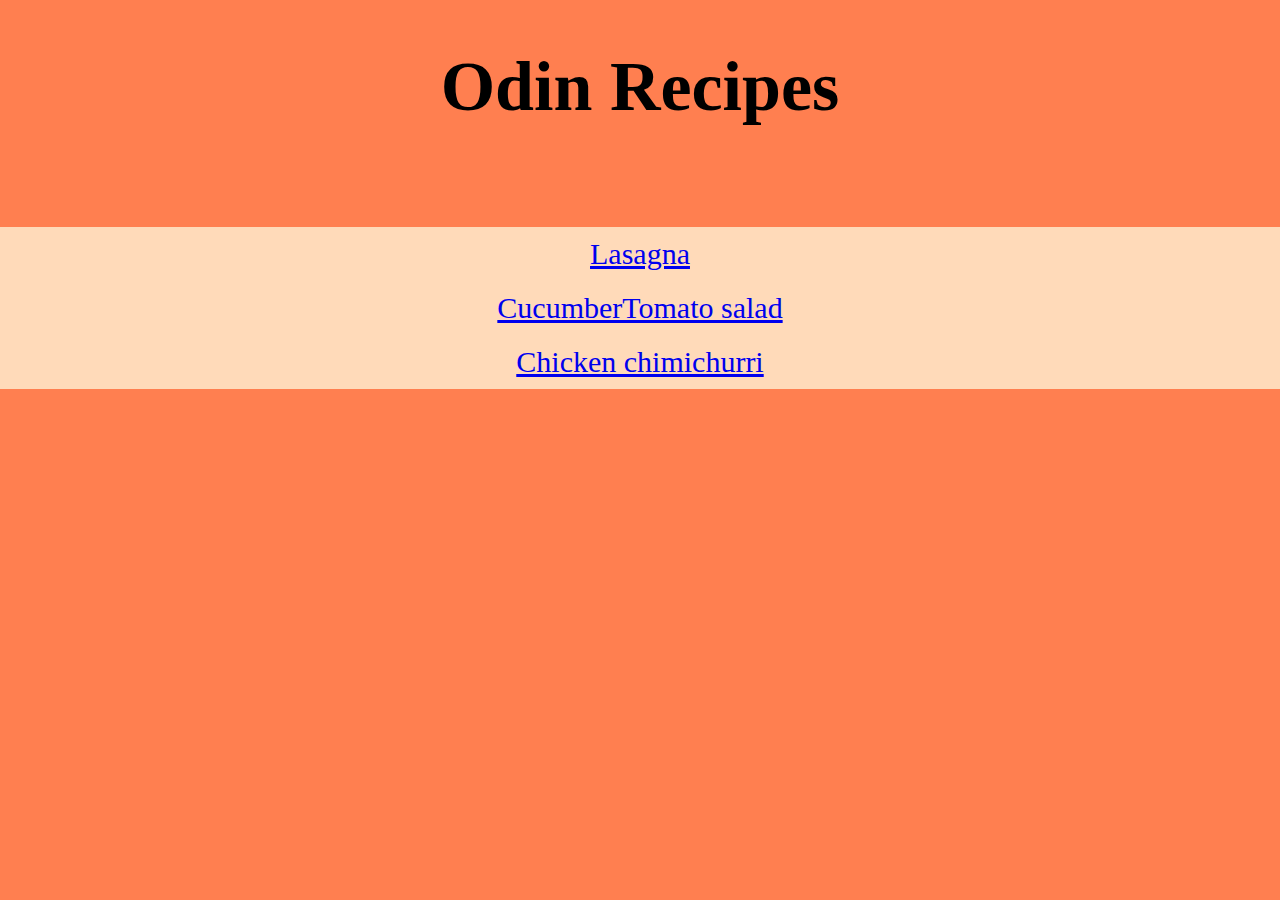
<file: index.html>
<!DOCTYPE html>
<html lang="en">
<head>
    <meta charset="UTF-8">
    <meta http-equiv="X-UA-Compatible" content="IE=edge">
    <meta name="viewport" content="width=device-width, initial-scale=1.0">
    <title>Document</title>
    <link rel="stylesheet" href="styles.css" />
</head>
<body>
    <h1 class="odin">Odin Recipes</h1>
    <ul class="list">
        <li class="lasagna"> <a href="recipes/lasagna.html">Lasagna</a></li>
        <li class="tomato"><a href="recipes/cucumber-tomato-salad.html">CucumberTomato salad</a></li>
        <li class="chicken"><a href="recipes/chicken-chimichurri.html">Chicken chimichurri</a></li>
    </ul>
</body>
</html>
</file>
<file: styles.css>
body{
    margin:  auto;
    background-color: coral;
}
.odin{
    text-align: center;
    font-size: 70px;
    font-weight: bold;
    margin-bottom: 100px;
}
.list{
    background-color: peachpuff;
}
.chicken,
.tomato,
.lasagna{
    padding:10px;
    text-align: center;
    color: white;
    font-family: 'Times New Roman', Times, serif;
    font-size: 16px;
    background-color: peachpuff;
}

.image-container{
    display: flex;
    text-align: center;
    justify-content: center;
}

.div-container{
    display: flex;
    text-align: center;
    justify-content: center;
    gap:50px;
}


.ready{
    display: inline;
    font-size: 17px;
    padding:10px;
    height:40px;
    background-color: aqua;
}

.text-align{
    text-align: center;
}

ul {
    list-style-type: none;
    padding: 0;
    margin: 0;
  }
  

ol {
    list-style-type: none;
    padding: 0;
    margin: 0;
}
  
a{
    font-size: 30px;
}
.block{
    display: flex;
    flex-direction: column;
    text-align: center;
    justify-content: center;
}
img{
    width:300px;
    height: 230px;
}
</file>
